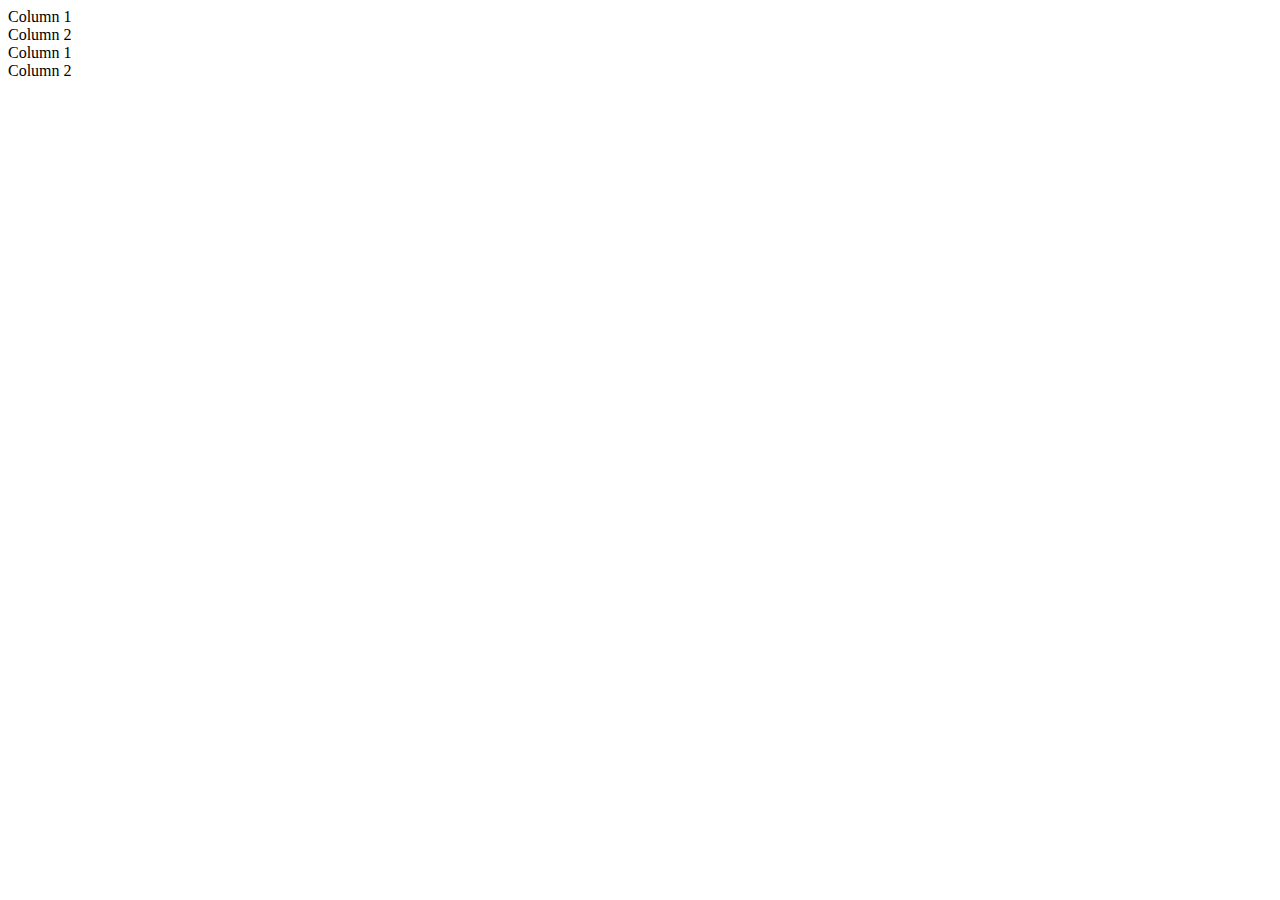
<file: index.html>
<!doctype html>
<html lang="en">

<head>
    <title>PageTitle</title>
    <!-- Required meta tags -->
    <meta charset="utf-8">
    <meta name="viewport" content="width=device-width, initial-scale=1, shrink-to-fit=no">

    <!-- Bootstrap CSS -->
    <link href="https://cdn.jsdelivr.net/npm/bootstrap@5.1.1/dist/css/bootstrap.min.css" rel="stylesheet"
        integrity="sha384-F3w7mX95PdgyTmZZMECAngseQB83DfGTowi0iMjiWaeVhAn4FJkqJByhZMI3AhiU" crossorigin="anonymous">
</head>

<body>
       <div class="row">
           <div class="col-4 border"> Column 1 </div>
           <div class="col border"> Column 2 </div>
       </div>
       <div class="row">
        <div class="col border"> Column 1 </div>
        <div class="col border"> Column 2 </div>
    </div>

    <!-- Bootstrap JS -->
    <script src="https://cdn.jsdelivr.net/npm/bootstrap@5.1.1/dist/js/bootstrap.bundle.min.js"
        integrity="sha384-/bQdsTh/da6pkI1MST/rWKFNjaCP5gBSY4sEBT38Q/9RBh9AH40zEOg7Hlq2THRZ" crossorigin="anonymous">
    </script>
</body>

</html>
</file>
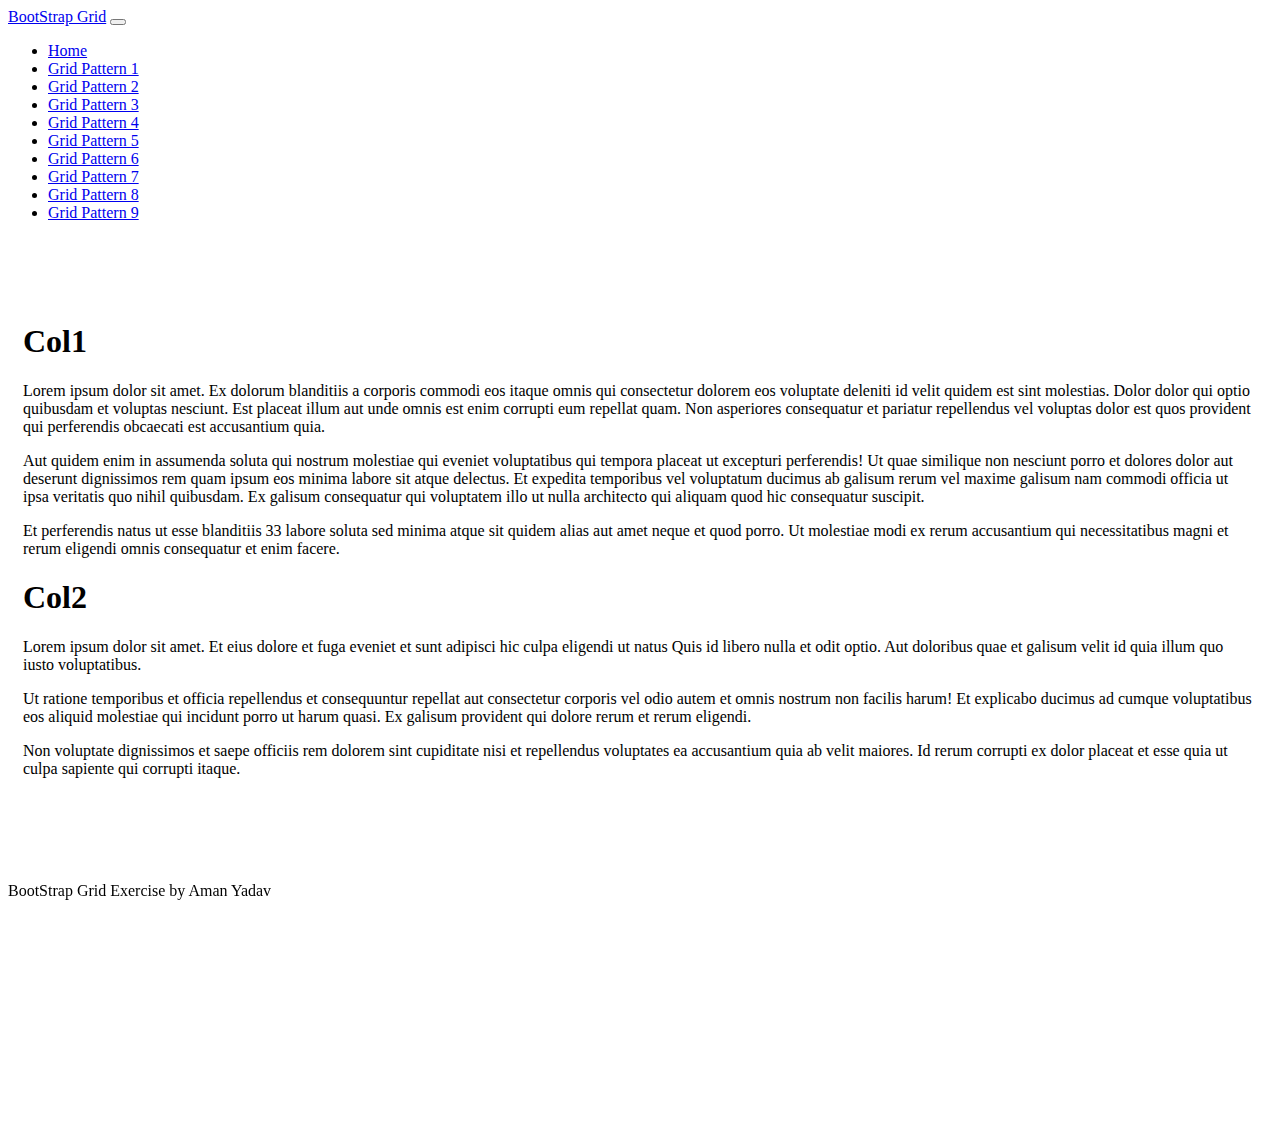
<file: grid1.html>
<!doctype html>
<html lang="en" class="h-100">

<head>
    <title>Fourth Project</title>
    <!-- Required meta tags -->
    <meta charset="utf-8">
    <meta name="viewport" content="width=device-width, initial-scale=1, shrink-to-fit=no">

    <!-- Bootstrap CSS -->
    <link href="https://cdn.jsdelivr.net/npm/bootstrap@5.1.1/dist/css/bootstrap.min.css" rel="stylesheet"
        integrity="sha384-F3w7mX95PdgyTmZZMECAngseQB83DfGTowi0iMjiWaeVhAn4FJkqJByhZMI3AhiU" crossorigin="anonymous">

   <!-- Convert this to an external style sheet -->
   <link href="css/site.css" rel="stylesheet">
</head>

<body class="d-flex flex-column h-100">

<nav class="navbar navbar-expand-md navbar-dark fixed-top bg-dark">
    <div class="container-fluid">
        <a class="navbar-brand" href="#">BootStrap Grid</a>
        <button class="navbar-toggler" type="button" data-bs-toggle="collapse" data-bs-target="#navbarCollapse"
            aria-controls="navbarCollapse" aria-expanded="false" aria-label="Toggle navigation">
            <span class="navbar-toggler-icon"></span>
        </button>
        <div class="collapse navbar-collapse" id="navbarCollapse">
            <ul class="navbar-nav me-auto mb-2 mb-md-0">
                <li class="nav-item">
                    <a class="nav-link" href="/index.html">Home</a>
                </li>
                <li class="nav-item">
                    <a class="nav-link active" aria-current="page" href="/grid1.html">Grid Pattern 1</a>
                </li>
                <li class="nav-item">
                    <a class="nav-link" href="/grid2.html">Grid Pattern 2</a>
                </li>
                <li class="nav-item">
                    <a class="nav-link" href="/grid3.html">Grid Pattern 3</a>
                </li>
                <li class="nav-item">
                    <a class="nav-link" href="/grid4.html">Grid Pattern 4</a>
                </li>
                <li class="nav-item">
                    <a class="nav-link" href="/grid5.html">Grid Pattern 5</a>
                </li>
                <li class="nav-item">
                    <a class="nav-link" href="/grid6.html">Grid Pattern 6</a>
                </li>
                <li class="nav-item">
                    <a class="nav-link" href="/grid7.html">Grid Pattern 7</a>
                </li>
                <li class="nav-item">
                    <a class="nav-link" href="/grid8.html">Grid Pattern 8</a>
                </li>
                <li class="nav-item">
                    <a class="nav-link" href="/grid9.html">Grid Pattern 9</a>
                </li>
            </ul>
        </div>
    </div>
</nav>

    <main class="flex-shrink-0">
        <div class="container h-100 minHeight">
            <div class="row row-cols-1 row-cols-md-2 gy-2 g-1 h-100">
                <div class="col">
                    <div class="bg-info text-light h-100 p-2">
                        
                        <h1>
                            Col1 
                        </h1>
                        <p>Lorem ipsum dolor sit amet. Ex dolorum blanditiis a corporis commodi eos itaque omnis qui consectetur dolorem eos voluptate deleniti id velit quidem est sint molestias. Dolor dolor qui optio quibusdam et voluptas nesciunt. Est placeat illum aut unde omnis est enim corrupti eum repellat quam. Non asperiores consequatur et pariatur repellendus vel voluptas dolor est quos provident qui perferendis obcaecati est accusantium quia. </p><p>Aut quidem enim in assumenda soluta qui nostrum molestiae qui eveniet voluptatibus qui tempora placeat ut excepturi perferendis! Ut quae similique non nesciunt porro et dolores dolor aut deserunt dignissimos rem quam ipsum eos minima labore sit atque delectus. Et expedita temporibus vel voluptatum ducimus ab galisum rerum vel maxime galisum nam commodi officia ut ipsa veritatis quo nihil quibusdam. Ex galisum consequatur qui voluptatem illo ut nulla architecto qui aliquam quod hic consequatur suscipit. </p><p>Et perferendis natus ut esse blanditiis 33 labore soluta sed minima atque sit quidem alias aut amet neque et quod porro. Ut molestiae modi ex rerum accusantium qui necessitatibus magni et rerum eligendi  omnis consequatur et enim facere. </p>

                    </div>
                </div>
                <div class="col">
                    <div class="bg-warning text-light h-100 p-2">
                        <h1>
                         Col2
                        </h1>
                       
                        <p>Lorem ipsum dolor sit amet. Et eius dolore et fuga eveniet et sunt adipisci hic culpa eligendi ut natus Quis id libero nulla et odit optio. Aut doloribus quae et galisum velit id quia illum quo iusto voluptatibus. </p><p>Ut ratione temporibus et officia repellendus et consequuntur repellat aut consectetur corporis vel odio autem et omnis nostrum non facilis harum! Et explicabo ducimus ad cumque voluptatibus eos aliquid molestiae qui incidunt porro ut harum quasi. Ex galisum provident qui dolore rerum et rerum eligendi. </p><p>Non voluptate dignissimos et saepe officiis rem dolorem sint  cupiditate nisi et repellendus voluptates ea accusantium quia ab velit maiores. Id rerum corrupti ex dolor placeat et esse quia ut culpa sapiente qui corrupti itaque. </p>

                    </div>
            </div>
        </div>
     </div>
    </main>
    <footer class="footer mt-auto py-3 bg-dark sticky-footer">
        <div class="container-fluid text-center">
            <span class="text-white">BootStrap Grid Exercise by Aman Yadav</span>
        </div>
    </footer>
    <!-- Bootstrap JS -->
    <script src="https://cdn.jsdelivr.net/npm/bootstrap@5.1.1/dist/js/bootstrap.bundle.min.js"
        integrity="sha384-/bQdsTh/da6pkI1MST/rWKFNjaCP5gBSY4sEBT38Q/9RBh9AH40zEOg7Hlq2THRZ" crossorigin="anonymous">
    </script>
</body>

</html>
</file>
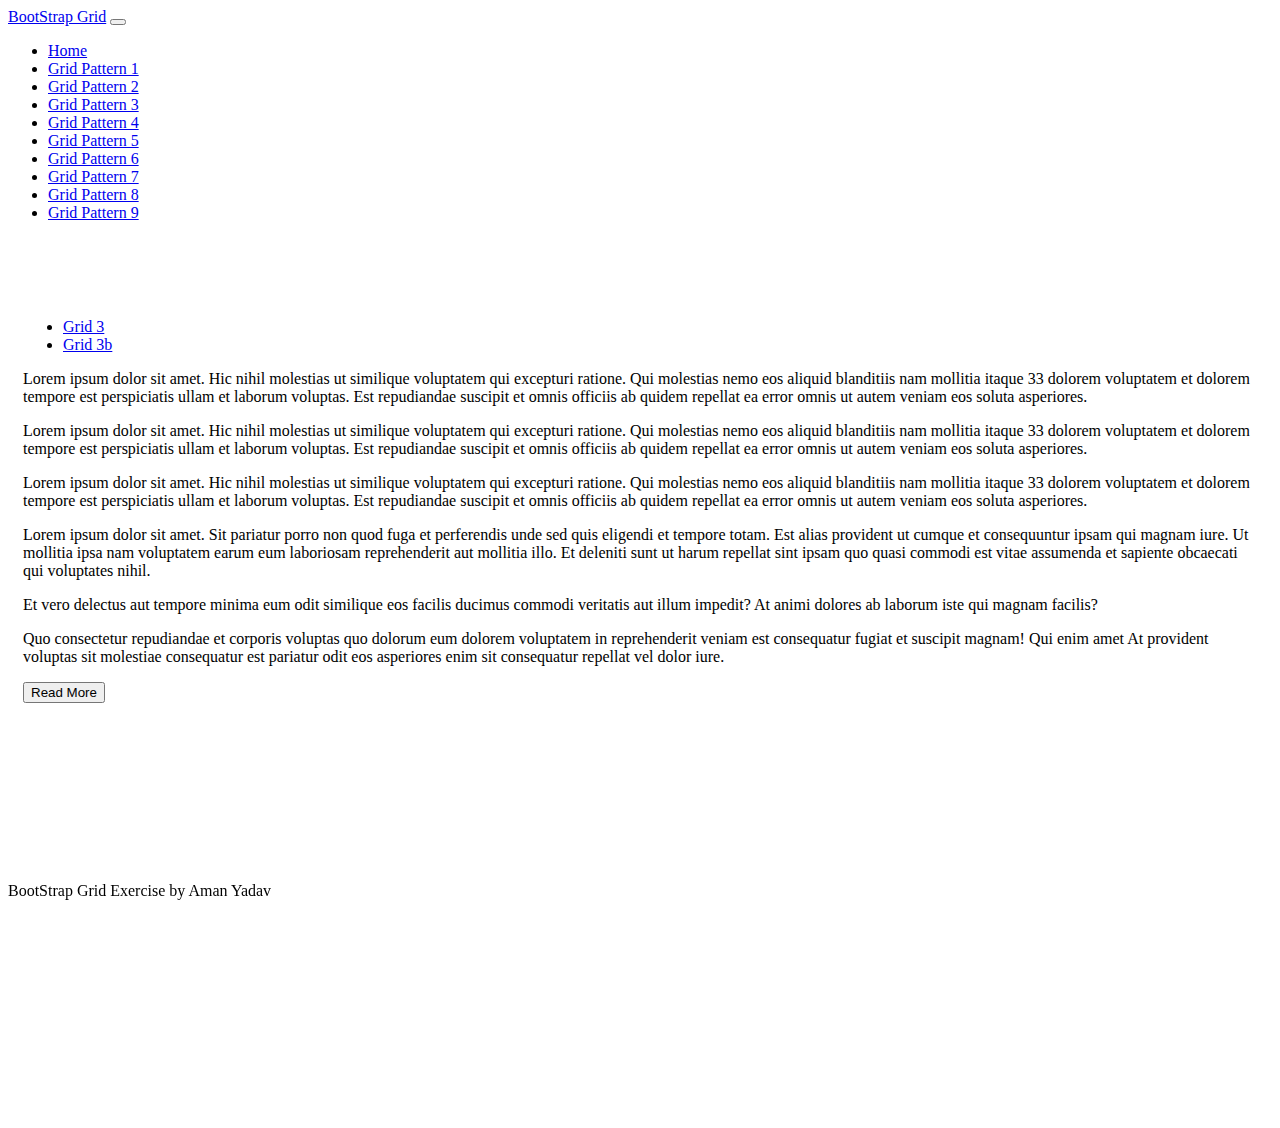
<file: grid3.html>
<!doctype html>
<html lang="en" class="h-100">

<head>
    <title>Fourth Project</title>
    <!-- Required meta tags -->
    <meta charset="utf-8">
    <meta name="viewport" content="width=device-width, initial-scale=1, shrink-to-fit=no">

    <!-- Bootstrap CSS -->
    <link href="https://cdn.jsdelivr.net/npm/bootstrap@5.1.1/dist/css/bootstrap.min.css" rel="stylesheet"
        integrity="sha384-F3w7mX95PdgyTmZZMECAngseQB83DfGTowi0iMjiWaeVhAn4FJkqJByhZMI3AhiU" crossorigin="anonymous">

   <!-- Convert this to an external style sheet -->
   <link href="css/site.css" rel="stylesheet">
</head>

<body class="d-flex flex-column h-100">

<nav class="navbar navbar-expand-md navbar-dark fixed-top bg-dark">
    <div class="container-fluid">
        <a class="navbar-brand" href="#">BootStrap Grid</a>
        <button class="navbar-toggler" type="button" data-bs-toggle="collapse" data-bs-target="#navbarCollapse"
            aria-controls="navbarCollapse" aria-expanded="false" aria-label="Toggle navigation">
            <span class="navbar-toggler-icon"></span>
        </button>
        <div class="collapse navbar-collapse" id="navbarCollapse">
            <ul class="navbar-nav me-auto mb-2 mb-md-0">
                <li class="nav-item">
                    <a class="nav-link" href="/index.html">Home</a>
                </li>
                <li class="nav-item">
                    <a class="nav-link" href="/grid1.html">Grid Pattern 1</a>
                </li>
                <li class="nav-item">
                    <a class="nav-link" href="/grid2.html">Grid Pattern 2</a>
                </li>
                <li class="nav-item">
                    <a class="nav-link active" aria-current="page" href="/grid3.html">Grid Pattern 3</a>
                </li>
                <li class="nav-item">
                    <a class="nav-link" href="/grid4.html">Grid Pattern 4</a>
                </li>
                <li class="nav-item">
                    <a class="nav-link" href="/grid5.html">Grid Pattern 5</a>
                </li>
                <li class="nav-item">
                    <a class="nav-link" href="/grid6.html">Grid Pattern 6</a>
                </li>
                <li class="nav-item">
                    <a class="nav-link" href="/grid7.html">Grid Pattern 7</a>
                </li>
                <li class="nav-item">
                    <a class="nav-link" href="/grid8.html">Grid Pattern 8</a>
                </li>
                <li class="nav-item">
                    <a class="nav-link" href="/grid9.html">Grid Pattern 9</a>
                </li>
            </ul>
        </div>
    </div>
</nav>

    <main class="flex-shrink-0">
     <div class="container h-100 minHeight g-2 ">
         <ul class="nav nav-pills mb-1">
             <li class="nav-item">
                 <a href="grid3.html" class="nav-link active" aria-current="page">Grid 3</a>
             </li>
             <li class="nav-item">
                <a href="grid3b.html" class="nav-link" aria-current="page">Grid 3b</a>
            </li>
         </ul>
            <div class="row h-100">
                 <!--- Left Column-->
                <div class="col-7">
                   
                    <div class="bg-warning p-2 h-100">
                        <p>Lorem ipsum dolor sit amet. Hic nihil molestias ut similique voluptatem qui excepturi ratione. Qui molestias nemo eos aliquid blanditiis nam mollitia itaque 33 dolorem voluptatem et dolorem tempore est perspiciatis ullam et laborum voluptas. Est repudiandae suscipit et omnis officiis ab quidem repellat ea error omnis ut autem veniam eos soluta asperiores. </p>

                    </div>
                </div>
                <!-- Right Column-->
                <div class="col-5 h-100 d-flex flex-column justify-content-evenly">
                    <!---Right top column-->
                    <div class="bg-secondary h-50 p-2 overflow-auto">
                        <p>Lorem ipsum dolor sit amet. Hic nihil molestias ut similique voluptatem qui excepturi ratione. Qui molestias nemo eos aliquid blanditiis nam mollitia itaque 33 dolorem voluptatem et dolorem tempore est perspiciatis ullam et laborum voluptas. Est repudiandae suscipit et omnis officiis ab quidem repellat ea error omnis ut autem veniam eos soluta asperiores. </p>

                    </div>
                    <!--Right bottom column-->
                    <div class="bg-secondary h-50 mt-2 p-2 overflow-hidden">
                        <p>Lorem ipsum dolor sit amet. Hic nihil molestias ut similique voluptatem qui excepturi ratione. Qui molestias nemo eos aliquid blanditiis nam mollitia itaque 33 dolorem voluptatem et dolorem tempore est perspiciatis ullam et laborum voluptas. Est repudiandae suscipit et omnis officiis ab quidem repellat ea error omnis ut autem veniam eos soluta asperiores. </p>
                        <p>Lorem ipsum dolor sit amet. Sit pariatur porro non quod fuga et perferendis unde sed quis eligendi et tempore totam. Est alias provident ut  cumque et consequuntur ipsam qui magnam iure. Ut mollitia ipsa nam voluptatem earum eum laboriosam reprehenderit aut mollitia illo. Et deleniti sunt ut harum repellat  sint ipsam quo quasi commodi est vitae assumenda et sapiente obcaecati qui voluptates nihil. </p><p>Et vero delectus aut tempore minima eum odit similique eos facilis ducimus  commodi veritatis aut illum impedit? At animi dolores ab laborum iste qui magnam facilis? </p><p>Quo consectetur repudiandae et corporis voluptas quo dolorum  eum dolorem voluptatem in reprehenderit veniam est consequatur fugiat et suscipit magnam! Qui enim amet At provident voluptas sit molestiae consequatur est pariatur odit eos asperiores enim sit consequatur repellat vel dolor iure. </p>

                    </div>
                    <!--- Button -->
                        <div class="bg-dark text-light border border-top p-2 ">
                            <button class="btn btn-light" type="Button"> Read More</button>
                        </div>
                </div>
            </div>
        </div>
    </main>
    <footer class="footer mt-auto py-3 bg-dark sticky-footer">
        <div class="container-fluid text-center">
            <span class="text-white">BootStrap Grid Exercise by Aman Yadav</span>
        </div>
    </footer>
    <!-- Bootstrap JS -->
    <script src="https://cdn.jsdelivr.net/npm/bootstrap@5.1.1/dist/js/bootstrap.bundle.min.js"
        integrity="sha384-/bQdsTh/da6pkI1MST/rWKFNjaCP5gBSY4sEBT38Q/9RBh9AH40zEOg7Hlq2THRZ" crossorigin="anonymous">
    </script>
</body>

</html>
</file>
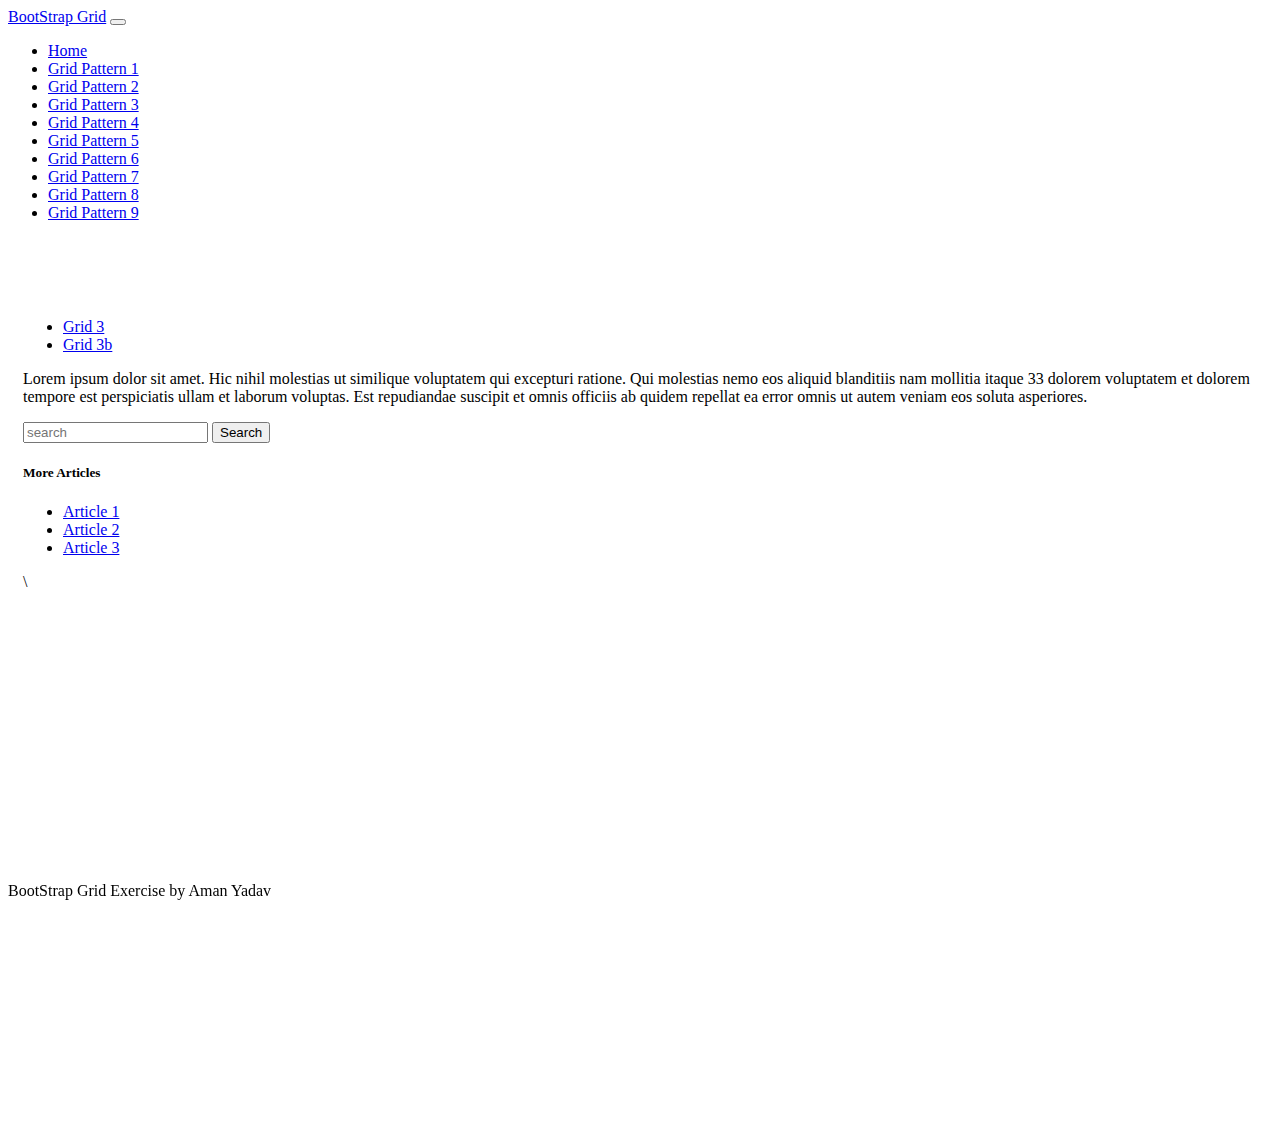
<file: grid3b.html>
<!doctype html>
<html lang="en" class="h-100">

<head>
    <title>Fourth Project</title>
    <!-- Required meta tags -->
    <meta charset="utf-8">
    <meta name="viewport" content="width=device-width, initial-scale=1, shrink-to-fit=no">

    <!-- Bootstrap CSS -->
    <link href="https://cdn.jsdelivr.net/npm/bootstrap@5.1.1/dist/css/bootstrap.min.css" rel="stylesheet"
        integrity="sha384-F3w7mX95PdgyTmZZMECAngseQB83DfGTowi0iMjiWaeVhAn4FJkqJByhZMI3AhiU" crossorigin="anonymous">

   <!-- Convert this to an external style sheet -->
   <link href="css/site.css" rel="stylesheet">
</head>

<body class="d-flex flex-column h-100">

<nav class="navbar navbar-expand-md navbar-dark fixed-top bg-dark">
    <div class="container-fluid">
        <a class="navbar-brand" href="#">BootStrap Grid</a>
        <button class="navbar-toggler" type="button" data-bs-toggle="collapse" data-bs-target="#navbarCollapse"
            aria-controls="navbarCollapse" aria-expanded="false" aria-label="Toggle navigation">
            <span class="navbar-toggler-icon"></span>
        </button>
        <div class="collapse navbar-collapse" id="navbarCollapse">
            <ul class="navbar-nav me-auto mb-2 mb-md-0">
                <li class="nav-item">
                    <a class="nav-link" href="/index.html">Home</a>
                </li>
                <li class="nav-item">
                    <a class="nav-link" href="/grid1.html">Grid Pattern 1</a>
                </li>
                <li class="nav-item">
                    <a class="nav-link" href="/grid2.html">Grid Pattern 2</a>
                </li>
                <li class="nav-item">
                    <a class="nav-link active" aria-current="page" href="/grid3.html">Grid Pattern 3</a>
                </li>
                <li class="nav-item">
                    <a class="nav-link" href="/grid4.html">Grid Pattern 4</a>
                </li>
                <li class="nav-item">
                    <a class="nav-link" href="/grid5.html">Grid Pattern 5</a>
                </li>
                <li class="nav-item">
                    <a class="nav-link" href="/grid6.html">Grid Pattern 6</a>
                </li>
                <li class="nav-item">
                    <a class="nav-link" href="/grid7.html">Grid Pattern 7</a>
                </li>
                <li class="nav-item">
                    <a class="nav-link" href="/grid8.html">Grid Pattern 8</a>
                </li>
                <li class="nav-item">
                    <a class="nav-link" href="/grid9.html">Grid Pattern 9</a>
                </li>
            </ul>
        </div>
    </div>
</nav>

    <main class="flex-shrink-0">
     <div class="container h-100 minHeight g-2 ">
        <ul class="nav nav-pills mb-1">
            <li class="nav-item">
                <a href="grid3.html" class="nav-link " aria-current="page">Grid 3</a>
            </li>
            <li class="nav-item">
               <a href="grid3b.html" class="nav-link active" aria-current="page">Grid 3b</a>
           </li>
        </ul>
            <div class="row h-100">
                 <!--- Left Column-->
                <div class="col-7">
                   
                    <div class="bg-warning p-2 h-100">
                        <p>Lorem ipsum dolor sit amet. Hic nihil molestias ut similique voluptatem qui excepturi ratione. Qui molestias nemo eos aliquid blanditiis nam mollitia itaque 33 dolorem voluptatem et dolorem tempore est perspiciatis ullam et laborum voluptas. Est repudiandae suscipit et omnis officiis ab quidem repellat ea error omnis ut autem veniam eos soluta asperiores. </p>

                    </div>
                </div>
                <!-- Right Column-->
                <div class="col-5 ">
                    <!---Right top column-->
                    <div class="bg-dark  p-2 ">
                        <form class="d-flex">
                            <input class="form-control me-2"type="search" placeholder="search" aria-label="search">
                            <button class="btn btn-outline-light" type="submit">Search</button>
                        </form>
                    </div>
                    <!--Right bottom column-->
                    <div class="bg-secondary text-light mt-2 p-2 ">
                       <h5> More Articles</h5>
                       <ul class=" nav flex-column">
                           <li class="nav-item">
                               <a class="nav-link" href="#"> Article 1</a>
                           </li>
                           <li class="nav-item">
                            <a class="nav-link" href="#"> Article 2</a>
                        </li>
                        <li class="nav-item">
                            <a class="nav-link" href="#"> Article 3</a>
                        </li>
                       </ul>
                    </div>
                    
                </div>
            </div>
   \     </div>
    </main>
    <footer class="footer mt-auto py-3 bg-dark sticky-footer">
        <div class="container-fluid text-center">
            <span class="text-white">BootStrap Grid Exercise by Aman Yadav</span>
        </div>
    </footer>
    <!-- Bootstrap JS -->
    <script src="https://cdn.jsdelivr.net/npm/bootstrap@5.1.1/dist/js/bootstrap.bundle.min.js"
        integrity="sha384-/bQdsTh/da6pkI1MST/rWKFNjaCP5gBSY4sEBT38Q/9RBh9AH40zEOg7Hlq2THRZ" crossorigin="anonymous">
    </script>
</body>

</html>
</file>
<file: css/site.css>
main>.container {
    padding: 60px 15px 0;
    margin-bottom: 5rem;
}
main>.container-fluid{
    padding-top: 60px;
}
.sticky-footer {
    position: sticky;
    left: 0;
    bottom: 0;
    width: 100%;
}
.homeBG{
    width:100%;
    background: url(/img/GridBG.png);
    background-repeat: no-repeat;
    background-position: center;
    background-size: cover;
    background-attachment: fixed;

}
.homeText {
    font-family: modesto-open-shadow, sans-serif;
    font-weight: 400;
    font-style: normal;
    color: rgb(195, 255, 0);
}
.minHeight{
    min-height: 80vh;
}
body>main{
    margin-top: 20px;
    margin-bottom:60px;
}
</file>
